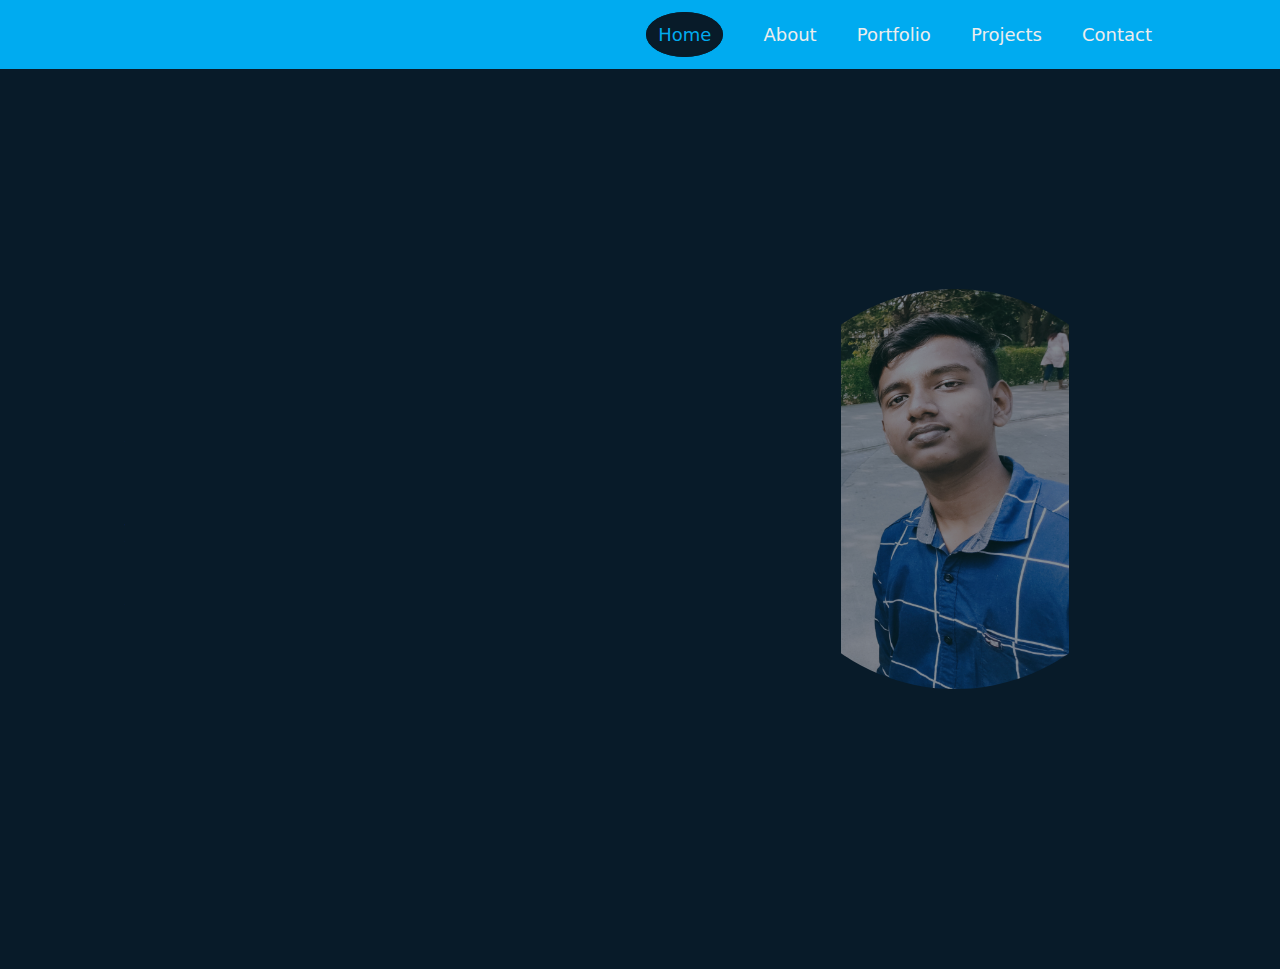
<file: index.html>
<!DOCTYPE html>
<html lang="en">

<head>
    <meta charset="UTF-8">
    <meta name="viewport" content="width=device-width, initial-scale=1.0">
    <title>My Website</title>
    <meta name="author" content="Mohamed Zubair">
    <meta name="description"
        content="Hello,Me Mohamed zubair and this is my website here you can ask? or find who are you? what you doing?...and many more">
    <meta name="robots" content="index,follow">
    <meta name="language" content="english">
    <meta name="rating" content="safe for kids">
    <meta http-equiv="Cache-Control" content="no-cache">
    <meta name="HandheldFriendly" content="true" />
    <meta property="og:title" content="Zubair's website">
    <meta property="og:description"
        content="Hello,Me Mohamed zubair and this is my website here you can ask? or find who am i? what i am doing?...and many more">
    <meta property="og:url" content="zubair5235">
    <link rel="stylesheet" href="style.css">
    <link href='https://unpkg.com/boxicons@2.1.4/css/boxicons.min.css' rel='stylesheet'>
    <link rel="shortcut icon" href="icon.png" type="image/x-icon">
</head>

<body>
    <header class="header">
        <a href="#" class="logo">Mohamed Zubair M</a>
        <i class='bx bx-menu icon-menu' style="font-size: 36px;" onclick="toggleMenu()"></i>
        <nav class="NavBar" id="menu">
            <i class='bx bx-plus icon-close' style="font-size: 36px;" onclick="closeMenu()"></i>
            <a href="#" class="active">Home</a>
            <a href="about.html">About</a>
            <a href="Mohamed Zubair Resume.pdf" download="true">Portfolio</a>
            <a href="project.html">Projects</a>
            <a href="mailto:mohamedzubair235@gmail.com">Contact</a>
        </nav>
    </header>
    <main>
        <section class="home">
            <div class="home-wrapper-1">
            <div class="home-wrapper-2">
                <div class="home-Content">
                        <h1>
                            Hi, This is Mohamed Zubair
                        </h1>
                        <h3>
                            ...
                        </h3>
                        <p>
                            Welcome to my personal website! I'm thrilled to have you here. This platform is a digital
                            canvas
                            where I express my thoughts, share my experiences, and offer insights into my world. As an
                            individual passionate about web development and technologies, I use this space to document
                            my
                            journey and engage with like-minded individuals. Whether you're here to explore my blog,
                            view my
                            portfolio, or simply get to know me better, I hope you find inspiration, information, and a
                            sense of connection. Feel free to reach out, connect, or explore the various facets of my
                            life
                            and interests. Thank you for visiting, and I look forward to sharing this online journey
                            with
                            you.
                        </p>
                        <div class="btn-box">
                            <a href="mailto:mohamedzubair235@gmail.com">Say Hi</a>
                            <a href="about.html">More...</a>
                        </div>
                    </div>

                    <div class="image">
                        <figure>
                            <a href="#"><img src="Myphoto1.jpg" alt="My photo" loading="lazy" class="photo"></a>
                        </figure>
                    </div>
                </div>

                <div class="home-sci">
                    <a href="https://www.instagram.com/zubair_5235"><i
                            class='bx bxl-instagram'></i></a>
                    <a href="https://twitter.com/zubair_5235"><i class='bx bxl-twitter'></i></a>
                    <a href="https://www.linkedin.com/in/mohamed-zubair-m5235"><i class='bx bxl-linkedin'></i></a>
                    <a href="https://github.com/zubair5235"><i class='bx bxl-github'></i></a>
                </div>
            </div>
        </section>
    </main>
    <script>
        function toggleMenu()
        {

            document.getElementById("menu").style.right = 0;
        }

        function closeMenu()
        {
            document.getElementById("menu").style.right = "-100%";
        }
    </script>
</body>

</html>
</file>
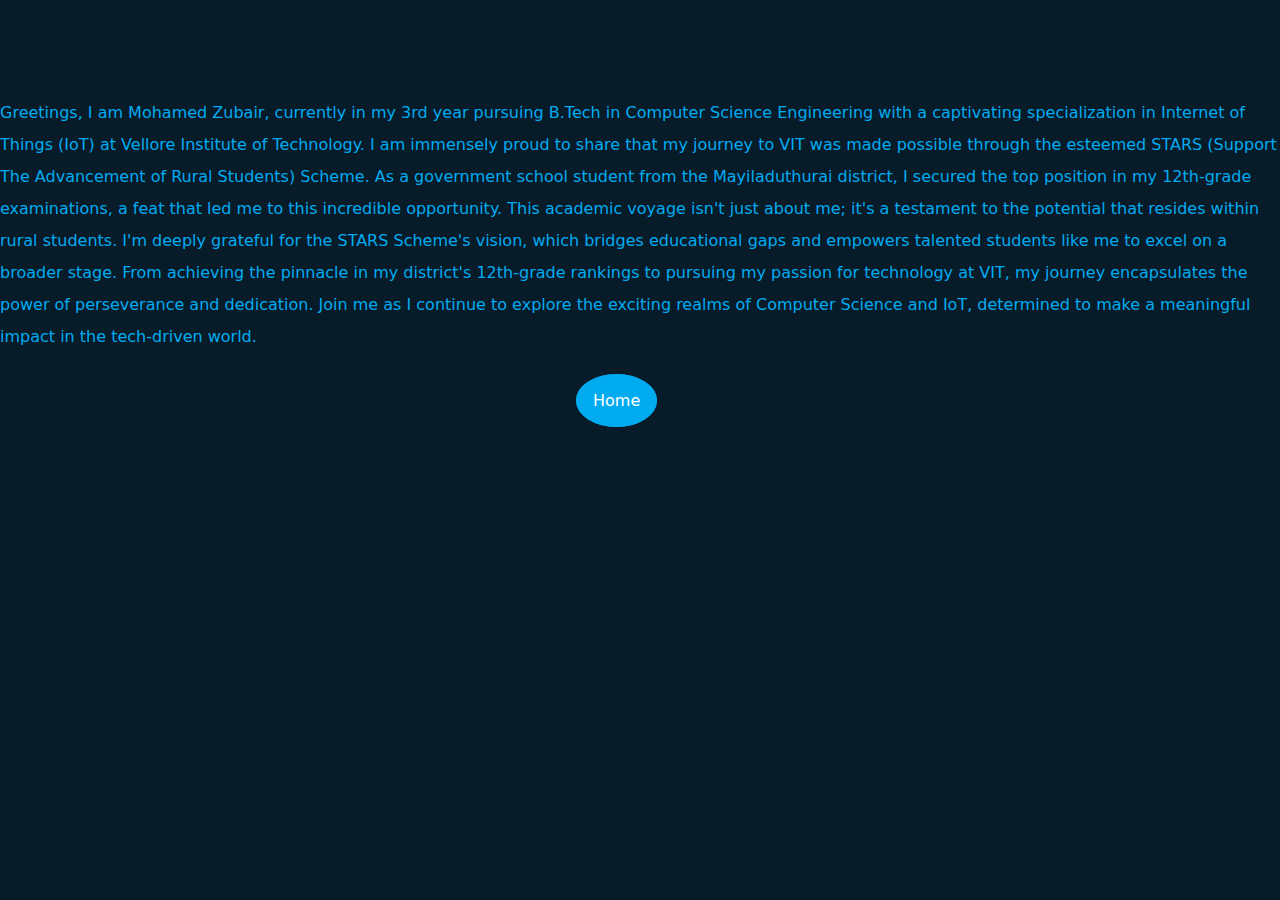
<file: about.html>
<!DOCTYPE html>
<html lang="en">
<head>
    <meta charset="UTF-8">
    <meta name="viewport" content="width=device-width, initial-scale=1.0">
    <title>about</title>
    <link rel="stylesheet" href="style2.css">
    <link rel="shortcut icon" href="icon.png" type="image/x-icon">
</head>
<body>
    <header class="header">
        <p>Mohamed Zubair</p>
    </header>
    <main>
        <br>
        <p>Greetings, I am Mohamed Zubair, currently in my 3rd year pursuing B.Tech in Computer Science Engineering with a captivating specialization in Internet of Things (IoT) at Vellore Institute of Technology.

            I am immensely proud to share that my journey to VIT was made possible through the esteemed STARS (Support The Advancement of Rural Students) Scheme. As a government school student from the Mayiladuthurai district, I secured the top position in my 12th-grade examinations, a feat that led me to this incredible opportunity.
            
            This academic voyage isn't just about me; it's a testament to the potential that resides within rural students. I'm deeply grateful for the STARS Scheme's vision, which bridges educational gaps and empowers talented students like me to excel on a broader stage.
            
            From achieving the pinnacle in my district's 12th-grade rankings to pursuing my passion for technology at VIT, my journey encapsulates the power of perseverance and dedication. Join me as I continue to explore the exciting realms of Computer Science and IoT, determined to make a meaningful impact in the tech-driven world.</p>
            <br>
            <br>
            <a href="index.html">Home</a>
    </main>
</body>
</html>
</file>
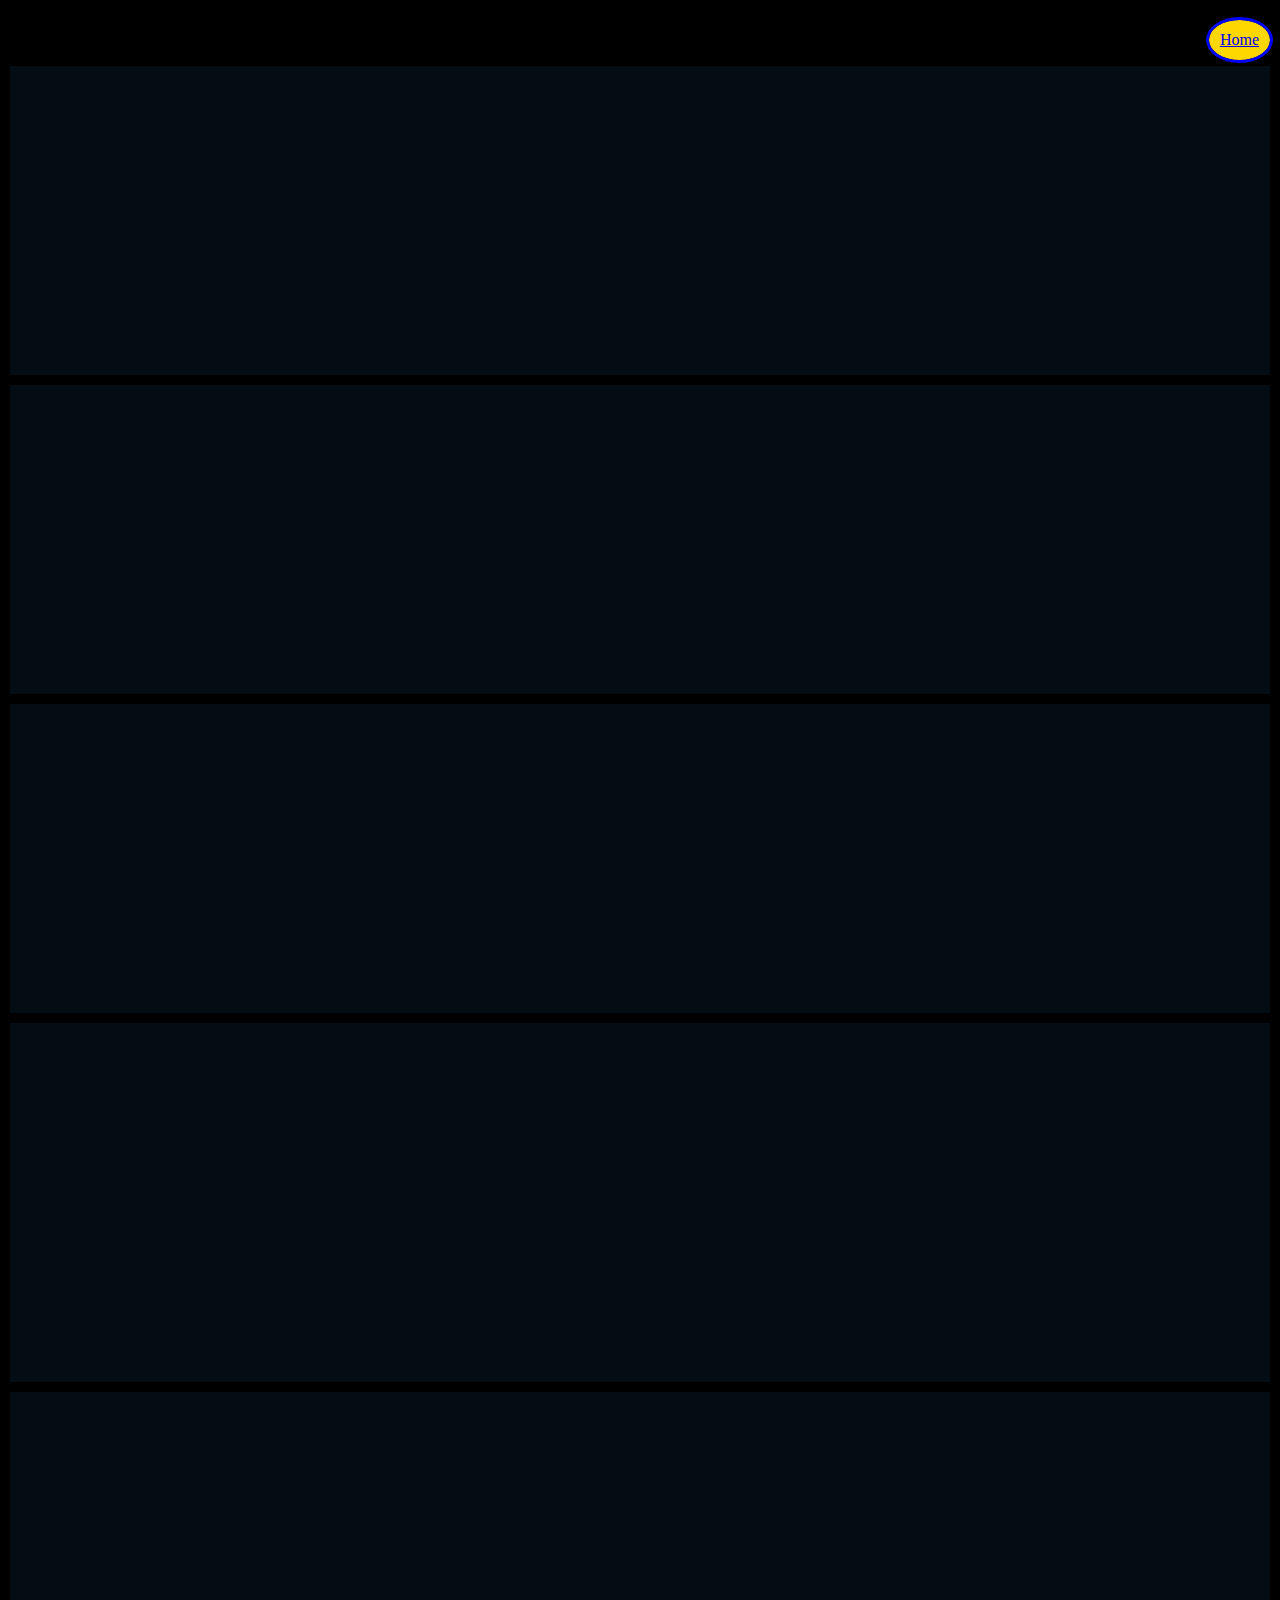
<file: project.html>
<!DOCTYPE html>
<html lang="en">
<head>
    <meta charset="UTF-8">
    <meta name="viewport" content="width=device-width, initial-scale=1.0">
    <title>Projects</title>
    <link rel="stylesheet" href="style3.css">
    <link rel="shortcut icon" href="icon.png" type="image/x-icon">
</head>
<body>
    <header class="project-list">
        <div class="container">
            <a href="index.html">Home</a>
        </div>
        <br>
        <br>
    </header>
    <main>
        <div class="downloader">
            <h1>
                Music Downloader
            </h1>
            <details>
                <summary class="about">About</summary>
                <summary>It's basically a website for Musicphiles. developed using HTML & CSS
                    <br>
                    This project is still under development.
                </summary>
            </details>
            <table class="img-table">
                <tr>
                    <td>
                        <details>
                            <summary class="table-summary">
                                Preview Image 1
                            </summary>
                            <summary>
                                <img src="Downloader 1.png" alt="Downloader first page" loading="lazy" class="table-img">
                            </summary>
                        </details>
                    </td>
                </tr>
                <tr>
                    <td>
                        <details>
                            <summary class="table-summary">
                                Preview Image 2
                            </summary>
                            <summary>
                                <img src="Downloader 2.png" alt="Downloader second page" loading="lazy" class="table-img">
                            </summary>
                        </details>
                    </td>
                </tr>
                <tr>
                    <td>
                        <details>
                            <summary class="table-summary">
                                Preview Image 3
                            </summary>
                            <summary>
                                <img src="Downloader 3.png" alt="last page of downloader" loading="lazy" class="table-img">
                            </summary>
                        </details>
                    </td>
                </tr>
                <tr>
                    <td class="demo">
                        <a href="https://zubair5235.github.io/Downloader/"><button>Demo</button></a>
                    </td>
                </tr>
            </table>
            <br>
        </div>
        <div class="em">
            <h1>
                Event Management
            </h1>
            <details>
                <summary class="about">About</summary>
                <summary>It's basically a website for Event management. where users can reigster for upcoming events. 
                    <br>
                    developed using HTML & CSS
                    <br>
                    This project is still under development.</summary>
            </details>
            <table class="img-table">
                <tr>
                    <td>
                        <details>
                            <summary class="table-summary">
                                Preview Image 1
                            </summary>
                            <summary>
                                <img src="EM 1.png"Downloader first page" loading="lazy" class="table-img">
                            </summary>
                        </details>
                    </td>
                </tr>
                <tr>
                    <td>
                    <details>
                            <summary class="table-summary">
                                Preview Image 2
                            </summary>
                            <summary>
                                <img src="EM 2.png" alt="Downloader second page" loading="lazy" class="table-img">
                            </summary>
                        </details>
                    </td>
                </tr>
                <tr>
                    <td>
                        <details>
                            <summary class="table-summary">
                                Preview Image 3
                            </summary>
                            <summary>
                                <img src="EM 3.png" alt="last page of downloader" loading="lazy" class="table-img">
                            </summary>
                        </details>
                    </td>
                </tr>
                <tr>
                    <td class="demo">
                        <a href="https://zubair5235.github.io/Event-Management/"><button>Demo</button></a>
                    </td>
                </tr>
            </table>
            <br>
        </div>
        <div class="emc">
            <h1>
                EMC Academy
            </h1>
            <details>
                <summary class="about">About</summary>
                <summary>It's basically a website for Event management. where users can reigster for courses offered in that academy. 
                    <br>
                    developed using HTML & CSS
                    <br>
                    This project is still under development.</summary>
            </details>
            <table class="img-table">
                <tr>
                    <td>
                        <details>
                            <summary class="table-summary">
                                Preview Image 1
                            </summary>
                            <summary>
                                <img src="EMC 1.png"Downloader first page" loading="lazy" class="table-img">
                            </summary>
                        </details>
                    </td>
                </tr>
                <tr>
                    <td>
                        <details>
                            <summary class="table-summary">
                                Preview Image 2
                            </summary>
                            <summary>
                                <img src="EMC 2.png" alt="Downloader second page" loading="lazy" class="table-img">
                            </summary>
                        </details>
                    </td>
                </tr>
                <tr>
                    <td>
                        <details>
                            <summary class="table-summary">
                                Preview Image 3
                            </summary>
                            <summary>
                                <img src="EMC 3.png" alt="last page of downloader" loading="lazy" class="table-img">
                            </summary>
                        </details>
                    </td>
                </tr>
                <tr>
                    <td class="demo">
                        <a href="https://zubair5235.github.io/EMC-Academy/"><button>Demo</button></a>
                    </td>
                </tr>
            </table>
            <br>
        </div>
        <div class="mr">
            <h1>
                Movie Review
            </h1>
            <details>
                <summary class="about">About</summary>
                <summary>It's basically a website for Event management. where users can review the new movies. 
                    <br>
                    developed using HTML & CSS
                    <br>
                    This project is still under development.</summary>
            </details>
            <table class="img-table">
                <tr>
                    <td>
                        <details>
                            <summary class="table-summary">
                                Preview Image 1
                            </summary>
                            <summary>
                                <img src="MR 1.png"Downloader first page" loading="lazy" class="table-img">
                            </summary>
                        </details>
                    </td>
                </tr>
                <tr>
                    <td>
                        <details>
                            <summary class="table-summary">
                                Preview Image 2
                            </summary>
                            <summary>
                                <img src="MR 2.png" alt="Downloader second page" loading="lazy" class="table-img">
                            </summary>
                        </details>
                    </td>
                </tr>
                <tr>
                    <td>
                        <details>
                            <summary class="table-summary">
                                Preview Image 3
                            </summary>
                            <summary>
                                <img src="MR 3.png" alt="last page of downloader" loading="lazy" class="table-img">
                            </summary>
                        </details>
                    </td>
                </tr>
                <tr>
                    <td>
                        <details>
                            <summary class="table-summary">
                                Preview Image 4
                            </summary>
                            <summary>
                                <img src="MR 4.png" alt="last page of downloader" loading="lazy" class="table-img">
                            </summary>
                        </details>
                    </td>
                </tr>
                <tr>
                    <td class="demo">
                        <a href="https://zubair5235.github.io/Movie-Review/"><button>Demo</button></a>
                    </td>
                </tr>
            </table>
            <br>
        </div>
        <div class="tb">
            <h1>
                Ticket Booking
            </h1>
            <details>
                <summary class="about">About</summary>
                <summary>It's basically a website for Event management. where users can book a ticket for new movies. 
                    <br>
                    developed using HTML & CSS
                    <br>
                    This project is still under development.</summary>
            </details>
            <table class="img-table">
                <tr>
                    <td>
                        <details>
                            <summary class="table-summary">
                                Preview Image 1
                            </summary>
                            <summary>
                                <img src="TB 1.png"Downloader first page" loading="lazy" class="table-img">
                            </summary>
                        </details>
                    </td>
                </tr>
                <tr>
                    <td>
                        <details>
                            <summary class="table-summary">
                                Preview Image 2
                            </summary>
                            <summary>
                                <img src="TB 2.png" alt="Downloader second page" loading="lazy" class="table-img">
                            </summary>
                        </details>
                    </td>
                </tr>
                <tr>
                    <td class="demo">
                        <a href="https://zubair5235.github.io/TicketBooking/"><button>Demo</button></a>
                    </td>
                </tr>
            </table>
            <br>
        </div>
    </main>
</body>
</html>
</file>
<file: style.css>
*{
    margin: 0;
    padding: 0;
    box-sizing: border-box;
    font-family: system-ui, -apple-system, BlinkMacSystemFont, 'Segoe UI', Roboto, Oxygen, Ubuntu, Cantarell, 'Open Sans', 'Helvetica Neue', sans-serif;
}

body
{
    background: #081b29;
    color: #ededed;
    max-width: 100vw;
    overflow-x: hidden;
}

.header
{
    position: sticky;
    top: 0;
    left: 0;
    width: 100%;
    padding: 20px 10%;
    background: #00abf0;
    display: flex;
    justify-content: space-between;
    align-items: center;
    z-index: 100;
    max-width: 100vw;
}

.logo
{
    position: relative;
    font-size: 25px;
    text-decoration: none;
    color: #ededed;
    font-weight: 600;
}

.logo::before
{
    content: '';
    position: absolute;
    top: 0;
    right: 0;
    width: 100%;
    height: 100%;
    background-color: #00abf0;
    animation: showRight 1s ease forwards;
    animation-delay: .4s;
}

.icon-menu, .icon-close{
    display: none !important;
}

.NavBar a
{
    font-size: 18px;
    color: #ededed;
    text-decoration: none;
    margin-left: 35px;
    font-weight: 500;
    transition: .3s;
}

.NavBar a:hover,
.NavBar a.active
{
    color: #00abf0;
    border: 2px solid #081b29;
    background-color: #081b29;
    border-radius: 50%;
    padding: 10px;
}

.NavBar .icon-close{
    transform: rotate(45deg);
    position: absolute;
    top: 20px;
    right: 20px;
}

.home{
    width: 100vw;
    min-height: 100vh;
    display: flex;
    align-items: center;
    justify-content: center;
    padding-top: 25px;
    padding-bottom: 25px;
}

.home-wrapper-1{
    display: flex;
    flex-direction: column;
    align-items: flex-start;
    row-gap: 20px;
}

.home-wrapper-2{
    display: flex;
    align-items: center;
    justify-content: space-between;
    column-gap: 30px;
}

.home-Content{
    max-width: 600px;
    display: flex;
    flex-direction: column;
    align-items: flex-start;
}

.home-Content h1
{
    position: relative;
    font-size: 50px;
    font-weight: 700;
    line-height: 1.2;
}

.home-Content h1::before
{
    content: '';
    position: absolute;
    top: 0;
    right: 0;
    width: 100%;
    height: 100%;
    background-color: #081b29;
    animation: showRight 1s ease forwards;
    animation-delay: 1s;
}

.home-Content h3
{
    position: relative;
    font-size: 32px;
    font-weight: 700;
    color: #00abf0;
}

.home-Content h3::before
{
    content: '';
    position: absolute;
    top: 0;
    right: 0;
    width: 100%;
    height: 100%;
    background-color: #081b29;
    animation: showRight 1s ease forwards;
    animation-delay: 1.3s;
}

.home-Content p
{
    position: relative;
    font-size: 17px;
    margin: 20px 0 30px;
}

.home-Content p::selection
{
    font-size: 20px;
    color: red;
    text-shadow: 5px 5px 5px red;
    background-color: black;
}

.home-Content p::before
{
    content: '';
    position: absolute;
    top: 0;
    right: 0;
    width: 100%;
    height: 100%;
    background-color: #081b29;
    animation: showRight 1s ease forwards;
    animation-delay: 2s;
}

.home-Content .btn-box
{
    display: flex;
    position: relative;
    justify-content: space-between;
    width: 345px;
    height: 50px;
}

.home-Content .btn-box::before
{
    content: '';
    position: absolute;
    top: 0;
    right: 0;
    width: 100%;
    height: 100%;
    background-color: #081b29;
    animation: showRight 1s ease forwards;
    animation-delay: 4s;
    z-index: 2;
}

.btn-box a
{
    position: relative;
    display: inline-flex;
    justify-content: center;
    align-items: center;
    width: 150px;
    height: 100%;
    background-color: #00abf0;
    border: 2px solid#00abf0;
    border-radius: 8px;
    font-size: 19px;
    color: #081b29;
    text-decoration: none;
    font-weight: 600;
    letter-spacing: 1px;
    z-index: 1;
    overflow: hidden;
}

.btn-box a:hover
{
    color: #00abf0;
}

.btn-box a:nth-child(2)
{
    background: transparent;
    color: #00abf0;
}

.btn-box a:nth-child(2)::before
{
    background: #00abf0;
}

.btn-box a:nth-child(2):hover
{
    color: #081b29;
}

.btn-box a:before
{
    content: '';
    position: absolute;
    top: 0;
    left: 0;
    width: 0;
    height: 100%;
    background: #081b29;
    z-index: -1;
    transition: .5s;
}

.btn-box a:hover::before
{
    width: 100%;
}


.image{
    display: block;
    width: 400px;
    height: 400px;
    overflow: hidden;
}

.image .photo{
    width: 100%;
    height: 100%;
    object-fit: scale-down;
    border: 2px solid inherit;
    border-radius: 250px;
    width: 400px;
    height: 400px;
    overflow: hidden;
    opacity: .5;  
}

.home-sci 
{

    width: 170px;
    display: flex;
    justify-content: space-between;
    position: relative;

}

.home-sci::before
{
    content: '';
    position: absolute;
    top: 0;
    right: 0;
    width: 100%;
    height: 100%;
    background-color: #081b29;
    animation: showRight 1s ease forwards;
    animation-delay: 3s;
    z-index: 2;
}

.home-sci a
{
    position: relative;
    display: inline-flex;
    justify-content: center;
    align-items: center;
    color: gold;
    width: 40px;
    height: 40px;
    background:transparent;
    border: 2px solid #00abf0;
    border-radius: 50%;
    text-decoration: none;
    z-index: 1;
    overflow: hidden;
    transition: .5s;
}

.home-sci a:hover
{
    color: #081b29;
    width: 60px;
    height: 60px;
}

.home-sci a::before
{
    content: '';
    position: absolute;
    top: 0;
    left: 0;
    width: 0;
    height: 100%;
    background: #00abf0;
    z-index: -1;
    transition: .5s;
}

.home-sci a:hover::before
{
    width: 100%;
}


@keyframes showRight
{
    100%
    {
        width: 0%;
    }
}


@media (max-width: 976px)
{
    .icon-menu, .icon-close{
        display: block !important;
    }

    .logo{
        font-size: 18px;
    }

    .NavBar{
        display: flex;
        flex-direction: column;
        align-items: center;
        justify-content: center;
        row-gap: 35px;
        min-width: 100vw;
        min-height: 100vh;
        background-color: #00abf0;
        position: fixed;
        top: 0;
        right: -100%;
        transition: all .3s ease-out;
    }

    .NavBar a{
        font-size: 24px;
        margin: 0;
    }

    .header{
        height: 50px;

    }

    .home{
        padding-left: 15px;
        padding-right: 15px;
    }

    .home-wrapper-2{
        flex-direction: column;
        row-gap: 25px;
    }

    .home-wrapper-2 .home-Content{
        order: 2;
        max-width: 95%;
        min-width: none;
    }

    .home-wrapper-2 .image{
        order: 1;
        width: 250px;
        height: 250px;
    }

    .home-wrapper-2 .image .photo{
        width: 250px;
        height: 250px;
    }

    .home-Content h1{
        font-size: 36px;
    }

    .home-Content .btn-box{
        max-width: 100%;
    }

    .home-sci{
        margin-left: 5px;
    }

}
</file>
<file: style2.css>
*
{
    margin: 0;
    padding: 0;
    box-sizing: border-box;
    font-family: system-ui, -apple-system, BlinkMacSystemFont, 'Segoe UI', Roboto, Oxygen, Ubuntu, Cantarell, 'Open Sans', 'Helvetica Neue', sans-serif;
}
body
{
    background-color: #081b29;
}

.header p
{
    position: relative;
    color: white;
    text-align: center;
    padding-top: 20px;
    font-size: 50px;
    font-weight: 500;
    font-style: oblique;
    text-shadow: 5px 5px 5px #00abf0;
}

.header p::before
{
    content: '';
    position: absolute;
    top: 0;
    right: 0;
    width: 100%;
    height: 100%;
    background-color: #081b29;
    animation: showRight 1s ease forwards;
    animation-delay: 1s;
}

main p
{
    position: relative;
    width: 100vw;
    line-height: 2;
    word-wrap: normal;
    color: #00abf0;
}

.main p::before
{
    content: '';
    position: absolute;
    top: 0;
    right: 0;
    width: 100%;
    height: 100%;
    background-color: #081b29;
    animation: showRight 1s ease forwards;
    animation-delay: 1s;
}

main p::selection
{
    background-color: black;
    color: red;
    text-shadow: 5px 5px 5px red;
}

main a
{
    display: inline;
    margin-left: 45%;
    text-align: center;
    color: white;
    text-decoration: none;
    border: 2px solid #00abf0;
    border-radius: 50%;
    padding: 15px;
    background-color: #00abf0;
}

@keyframes showRight
{
    100%
    {
        width: 0;
    }
}
</file>
<file: style3.css>
*
{
    margin: 0;
    padding: 0;
    box-sizing: border-box;
}

body
{
    width: 100%;
    background-color: black;
}

header
{
    padding-top: 20px;
}

.container
{
    float: right;
    margin-right: 10px;
    border: 1px solid gold;
    background-color: gold;
    outline-offset: .1px;
    outline-style: solid;
    outline-color: blue;
    border-radius: 50%;
    padding: 10px;
    margin-bottom: 10px;
}

.downloader
{
    position: relative;
    margin-left: 10px;
    margin-top: 10px;
    margin-right: 10px;
    background-color: #175676;
    opacity: .5;
}

.downloader:hover
{
    opacity: 1;
    border: 10px solid gold;
}

.downloader:focus
{
    opacity: 1;
    border: 10px solid gold;
}

.downloader::before
{
    content: '';
    position: absolute;
    top: 0;
    right: 0;
    width: 100%;
    height: 100%;
    background-color: #081b29;
    animation: showRight 1s ease forwards;
    animation-delay: 5s;
}

.downloader h1
{
    padding: 10px;
    color: white;
    text-decoration: underline;
    text-decoration-color: deeppink;
    text-shadow: 5px 5px  5px black;
}

.downloader summary
{
    padding: 10px;
    list-style: none;
}

.about
{
    font-size: 18px;
    font-weight: 900;
}

.about:hover
{
    font-size: 50px;
    color: white;
    transition: 1s;
}

.downloader summary:hover
{
    cursor: pointer;
}

.img-table
{
    margin: auto;
}

.table-img
{
    height: 500px;
    width: 100%;
}

.table-summary
{
    font-size: 25px;
    text-decoration: underline;
}

.demo
{
    text-align: center;
}

button
{
    padding: 10px;
    border-radius: 50%;
    background-color: gold;
    border-color: gold;
    cursor: pointer;
}

.em
{
    position: relative;
    margin-left: 10px;
    margin-top: 10px;
    margin-right: 10px;
    background-color: #1c678d;
    opacity: .5;
}

.em:hover
{
    opacity: 1;
    border: 10px solid gold;
}

.em:focus
{
    opacity: 1;
    border: 10px solid gold;
}

.em::before
{
    content: '';
    position: absolute;
    top: 0;
    right: 0;
    width: 100%;
    height: 100%;
    background-color: #081b29;
    animation: showRight 1s ease forwards;
    animation-delay: 7s;
}

.em h1
{
    padding: 10px;
    color: white;
    text-decoration: underline;
    text-decoration-color: deeppink;
    text-shadow: 5px 5px  5px black;
}

.em summary
{
    padding: 10px;
    list-style: none;
}

.about
{
    font-size: 18px;
    font-weight: 900;
}

.em summary:hover
{
    cursor: pointer;
}

.emc
{
    position: relative;
    margin-left: 10px;
    margin-top: 10px;
    margin-right: 10px;
    background-color: #2077a3;
    opacity: .5;
}

.emc:hover
{
    opacity: 1;
    border: 10px solid gold;
}

.emc:focus
{
    opacity: 1;
    border: 10px solid gold;
}

.emc::before
{
    content: '';
    position: absolute;
    top: 0;
    right: 0;
    width: 100%;
    height: 100%;
    background-color: #081b29;
    animation: showRight 1s ease forwards;
    animation-delay: 9s;
}

.emc h1
{
    padding: 10px;
    color: white;
    text-decoration: underline;
    text-decoration-color: deeppink;
    text-shadow: 5px 5px  5px black;
}

.emc summary
{
    padding: 10px;
    list-style: none;
}

.about
{
    font-size: 18px;
    font-weight: 900;
}

.emc summary:hover
{
    cursor: pointer;
}

.mr
{
    position: relative;
    margin-left: 10px;
    margin-top: 10px;
    margin-right: 10px;
    background-color: #2587b9;
    opacity: .5;
}

.mr:hover
{
    opacity: 1;
    border: 10px solid gold;
}

.mr:focus
{
    opacity: 1;
    border: 10px solid gold;
}

.mr::before
{
    content: '';
    position: absolute;
    top: 0;
    right: 0;
    width: 100%;
    height: 100%;
    background-color: #081b29;
    animation: showRight 1s ease forwards;
    animation-delay:11s;
}

.mr h1
{
    padding: 10px;
    color: white;
    text-decoration: underline;
    text-decoration-color: deeppink;
    text-shadow: 5px 5px  5px black;
}

.mr summary
{
    padding: 10px;
    list-style: none;
}

.about
{
    font-size: 18px;
    font-weight: 900;
}

.mr summary:hover
{
    cursor: pointer;
}

.tb
{
    position: relative;
    margin-left: 10px;
    margin-top: 10px;
    margin-right: 10px;
    background-color: #2998cf;
    opacity: .5;
}

.tb:hover
{
    opacity: 1;
    border: 10px solid gold;
}

.tb:focus
{
    opacity: 1;
    border: 10px solid gold;
}

.tb::before
{
    content: '';
    position: absolute;
    top: 0;
    right: 0;
    width: 100%;
    height: 100%;
    background-color: #081b29;
    animation: showRight 1s ease forwards;
    animation-delay: 13s;
}

.tb h1
{
    padding: 10px;
    color: white;
    text-decoration: underline;
    text-decoration-color: deeppink;
    text-shadow: 5px 5px  5px black;
}

.tb summary
{
    padding: 10px;
    list-style: none;
}

.about
{
    font-size: 18px;
    font-weight: 900;
}

.tb summary:hover
{
    cursor: pointer;
}

@keyframes showRight
{
    100%
    {
        width: 0;
    }
}
</file>
